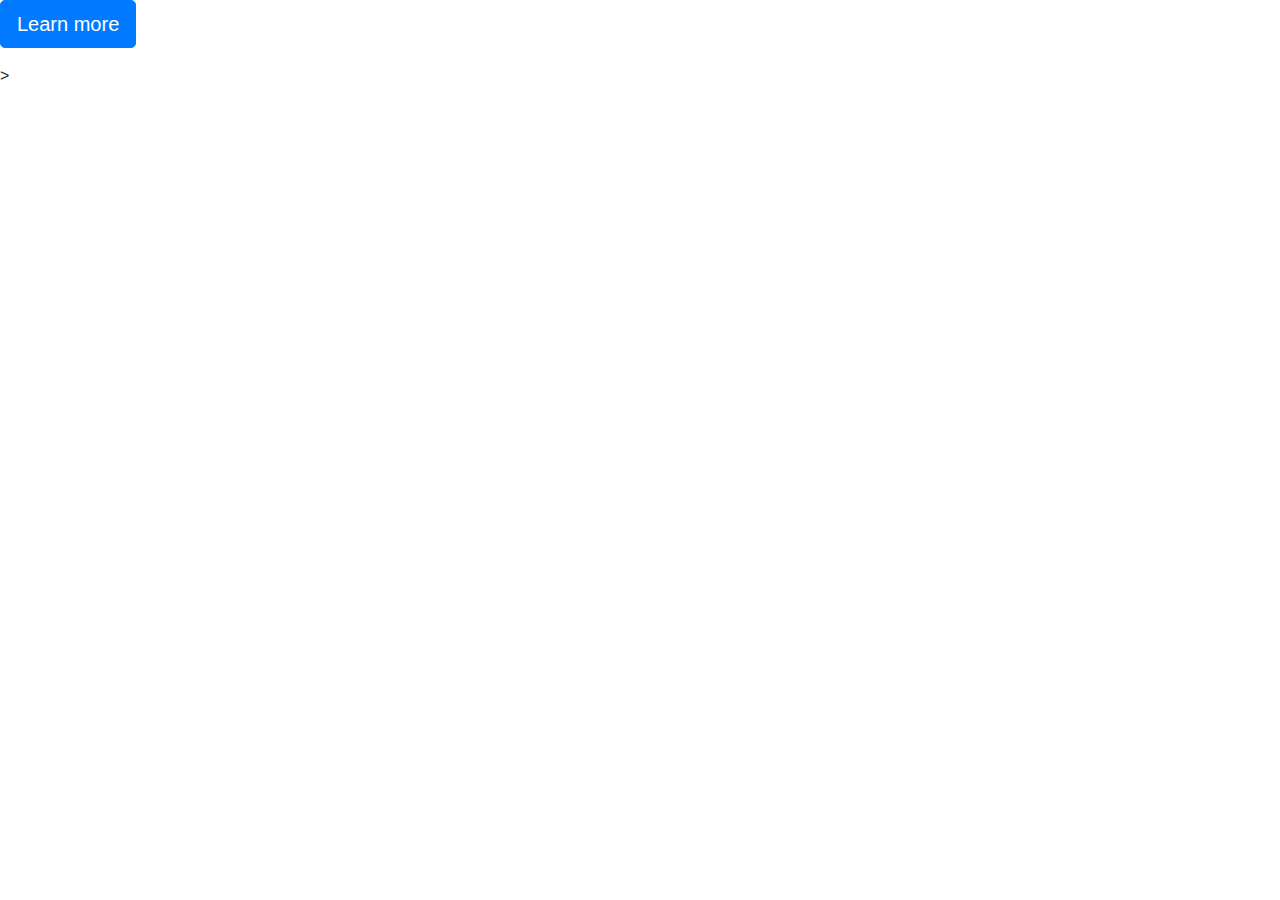
<file: index.html>
<!DOCTYPE html>
<html
<head>
        <link rel="stylesheet" href="https://maxcdn.bootstrapcdn.com/bootstrap/4.0.0/css/bootstrap.min.css">
        <p><a class="btn btn-primary btn-lg" href="#" role="button">Learn more</a></p>
</head>
</html>
<body>
   
</body>
</html>>
</file>
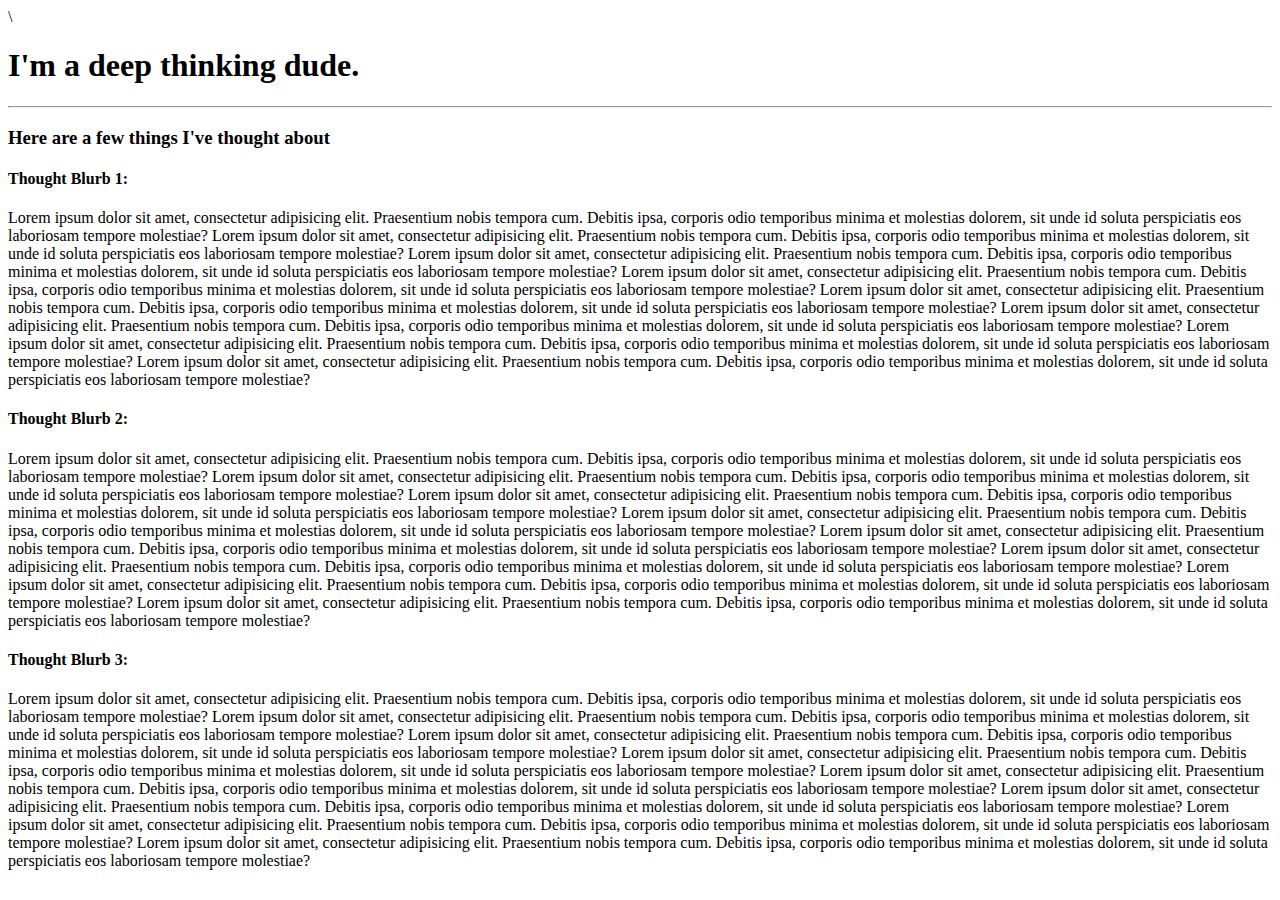
<file: html-template.html>
<!-- CSS Typography -->

<!-- STUDENTS: Change the font family in our document's p-tags to Lucida Sans Pro. Follow the directions for each tag. -->
<!DOCTYPE html>
<html lang="en-us">

<head>

  <meta charset="UTF-8">
  <title>Stuff I Think About</title>

  <!-- Add a CSS Reference Here! -->
  <head>\
      <link href="https://fonts.googleapis.com/css?family=Cute+Font|Dancing+Script|Montserrat:200i,400" rel="stylesheet">  
     <link href="https://fonts.googleapis.com/css?family=Cute+Font&effect=shadow-multiple>
     <link rel="stylesheet" type="text/css" href="style.css">
    </head>


</head>

<body>

  <h1>I'm a deep thinking dude.</h1>

  <hr>

  <h3>Here are a few things I've thought about</h3>

  <h4>Thought Blurb 1:</h4>
  <p class="thought-1">
    <!-- Add a class here! Bold the text! -->
    Lorem ipsum dolor sit amet, consectetur adipisicing elit. Praesentium nobis tempora cum. Debitis ipsa, corporis odio temporibus minima et molestias dolorem, sit unde id soluta perspiciatis eos laboriosam tempore molestiae? Lorem ipsum dolor sit amet,
    consectetur adipisicing elit. Praesentium nobis tempora cum. Debitis ipsa, corporis odio temporibus minima et molestias dolorem, sit unde id soluta perspiciatis eos laboriosam tempore molestiae? Lorem ipsum dolor sit amet, consectetur adipisicing
    elit. Praesentium nobis tempora cum. Debitis ipsa, corporis odio temporibus minima et molestias dolorem, sit unde id soluta perspiciatis eos laboriosam tempore molestiae? Lorem ipsum dolor sit amet, consectetur adipisicing elit. Praesentium nobis
    tempora cum. Debitis ipsa, corporis odio temporibus minima et molestias dolorem, sit unde id soluta perspiciatis eos laboriosam tempore molestiae? Lorem ipsum dolor sit amet, consectetur adipisicing elit. Praesentium nobis tempora cum. Debitis ipsa,
    corporis odio temporibus minima et molestias dolorem, sit unde id soluta perspiciatis eos laboriosam tempore molestiae? Lorem ipsum dolor sit amet, consectetur adipisicing elit. Praesentium nobis tempora cum. Debitis ipsa, corporis odio temporibus
    minima et molestias dolorem, sit unde id soluta perspiciatis eos laboriosam tempore molestiae? Lorem ipsum dolor sit amet, consectetur adipisicing elit. Praesentium nobis tempora cum. Debitis ipsa, corporis odio temporibus minima et molestias dolorem,
    sit unde id soluta perspiciatis eos laboriosam tempore molestiae? Lorem ipsum dolor sit amet, consectetur adipisicing elit. Praesentium nobis tempora cum. Debitis ipsa, corporis odio temporibus minima et molestias dolorem, sit unde id soluta perspiciatis
    eos laboriosam tempore molestiae?
  </p>

  <h4>Thought Blurb 2:</h4>
  <p class="thought-2">
    <!-- Add a class here! Enlarge the font to 24px -->
    Lorem ipsum dolor sit amet, consectetur adipisicing elit. Praesentium nobis tempora cum. Debitis ipsa, corporis odio temporibus minima et molestias dolorem, sit unde id soluta perspiciatis eos laboriosam tempore molestiae? Lorem ipsum dolor sit amet,
    consectetur adipisicing elit. Praesentium nobis tempora cum. Debitis ipsa, corporis odio temporibus minima et molestias dolorem, sit unde id soluta perspiciatis eos laboriosam tempore molestiae? Lorem ipsum dolor sit amet, consectetur adipisicing
    elit. Praesentium nobis tempora cum. Debitis ipsa, corporis odio temporibus minima et molestias dolorem, sit unde id soluta perspiciatis eos laboriosam tempore molestiae? Lorem ipsum dolor sit amet, consectetur adipisicing elit. Praesentium nobis
    tempora cum. Debitis ipsa, corporis odio temporibus minima et molestias dolorem, sit unde id soluta perspiciatis eos laboriosam tempore molestiae? Lorem ipsum dolor sit amet, consectetur adipisicing elit. Praesentium nobis tempora cum. Debitis ipsa,
    corporis odio temporibus minima et molestias dolorem, sit unde id soluta perspiciatis eos laboriosam tempore molestiae? Lorem ipsum dolor sit amet, consectetur adipisicing elit. Praesentium nobis tempora cum. Debitis ipsa, corporis odio temporibus
    minima et molestias dolorem, sit unde id soluta perspiciatis eos laboriosam tempore molestiae? Lorem ipsum dolor sit amet, consectetur adipisicing elit. Praesentium nobis tempora cum. Debitis ipsa, corporis odio temporibus minima et molestias dolorem,
    sit unde id soluta perspiciatis eos laboriosam tempore molestiae? Lorem ipsum dolor sit amet, consectetur adipisicing elit. Praesentium nobis tempora cum. Debitis ipsa, corporis odio temporibus minima et molestias dolorem, sit unde id soluta perspiciatis
    eos laboriosam tempore molestiae?
  </p>

  <h4>Thought Blurb 3:</h4>
  <p class="thought-3">
    <!-- Add a class here! Increase the line height to 50px -->
    Lorem ipsum dolor sit amet, consectetur adipisicing elit. Praesentium nobis tempora cum. Debitis ipsa, corporis odio temporibus minima et molestias dolorem, sit unde id soluta perspiciatis eos laboriosam tempore molestiae? Lorem ipsum dolor sit amet,
    consectetur adipisicing elit. Praesentium nobis tempora cum. Debitis ipsa, corporis odio temporibus minima et molestias dolorem, sit unde id soluta perspiciatis eos laboriosam tempore molestiae? Lorem ipsum dolor sit amet, consectetur adipisicing
    elit. Praesentium nobis tempora cum. Debitis ipsa, corporis odio temporibus minima et molestias dolorem, sit unde id soluta perspiciatis eos laboriosam tempore molestiae? Lorem ipsum dolor sit amet, consectetur adipisicing elit. Praesentium nobis
    tempora cum. Debitis ipsa, corporis odio temporibus minima et molestias dolorem, sit unde id soluta perspiciatis eos laboriosam tempore molestiae? Lorem ipsum dolor sit amet, consectetur adipisicing elit. Praesentium nobis tempora cum. Debitis ipsa,
    corporis odio temporibus minima et molestias dolorem, sit unde id soluta perspiciatis eos laboriosam tempore molestiae? Lorem ipsum dolor sit amet, consectetur adipisicing elit. Praesentium nobis tempora cum. Debitis ipsa, corporis odio temporibus
    minima et molestias dolorem, sit unde id soluta perspiciatis eos laboriosam tempore molestiae? Lorem ipsum dolor sit amet, consectetur adipisicing elit. Praesentium nobis tempora cum. Debitis ipsa, corporis odio temporibus minima et molestias dolorem,
    sit unde id soluta perspiciatis eos laboriosam tempore molestiae? Lorem ipsum dolor sit amet, consectetur adipisicing elit. Praesentium nobis tempora cum. Debitis ipsa, corporis odio temporibus minima et molestias dolorem, sit unde id soluta perspiciatis
    eos laboriosam tempore molestiae?
  </p>

</body>

</html>
</file>
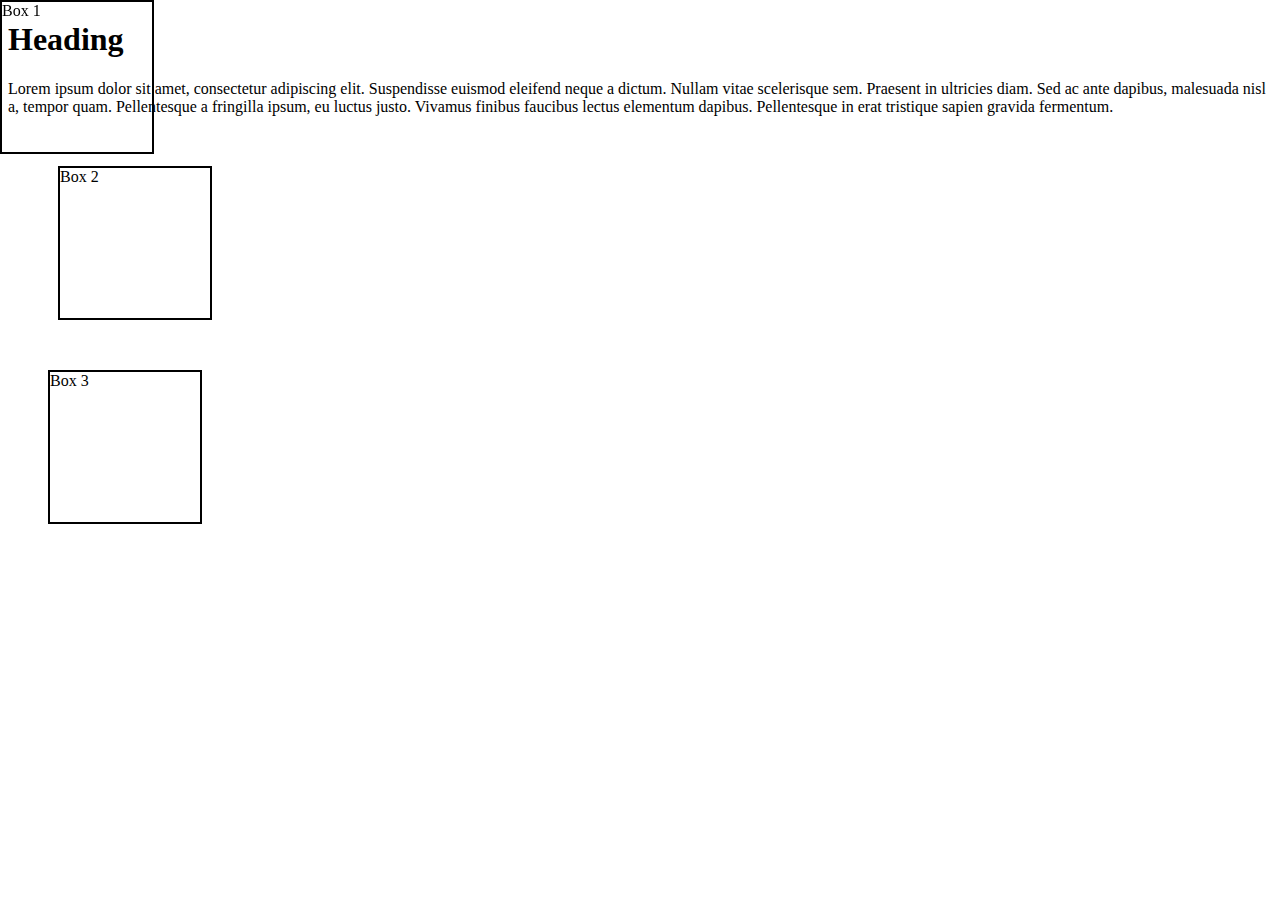
<file: positioning.html>
<!DOCTYPE html>
<html lang="en-us">

<head>
  <meta charset="UTF-8">
  <title>Heading</title>
  <!-- Comment out each stylesheet to get the one you'd like to see -->
  <link rel="stylesheet" href="positioning.css">
  <!--<link rel="stylesheet" href="relative.css">-->
</head>

<body>
    <h1>Heading</h1>
    <p>
            Lorem ipsum dolor sit amet, consectetur adipiscing elit. Suspendisse euismod eleifend neque a dictum. Nullam vitae scelerisque sem. Praesent in ultricies diam. Sed ac ante dapibus, malesuada nisl a, tempor quam. Pellentesque a fringilla ipsum, eu luctus justo. Vivamus finibus faucibus lectus elementum dapibus. Pellentesque in erat tristique sapien gravida fermentum.   
    </p>
  <div class="box-set">
    <figure class="box box-1">Box 1</figure>
    <figure class="box box-2">Box 2</figure>
    <figure class="box box-3">Box 3</figure>
  </div>
</body>

</html>
</file>
<file: positioning.css>
.box-set {
    position: relative;
    height: 400px;
    background: white;
  }
  
  .box {
    width: 150px;
    height: 150px;
    border: 2px solid black;
  }
  .box-1 {
    position: fixed;
    margin: 0;
    top: 0;
    left: 0;
  }
  .box-2 {
position: relative;
margin: 50px;
width: 150px;
height: 150px;
}


.box-3 {
    right: 20px;
    bottom: -10px;
  }
</file>
